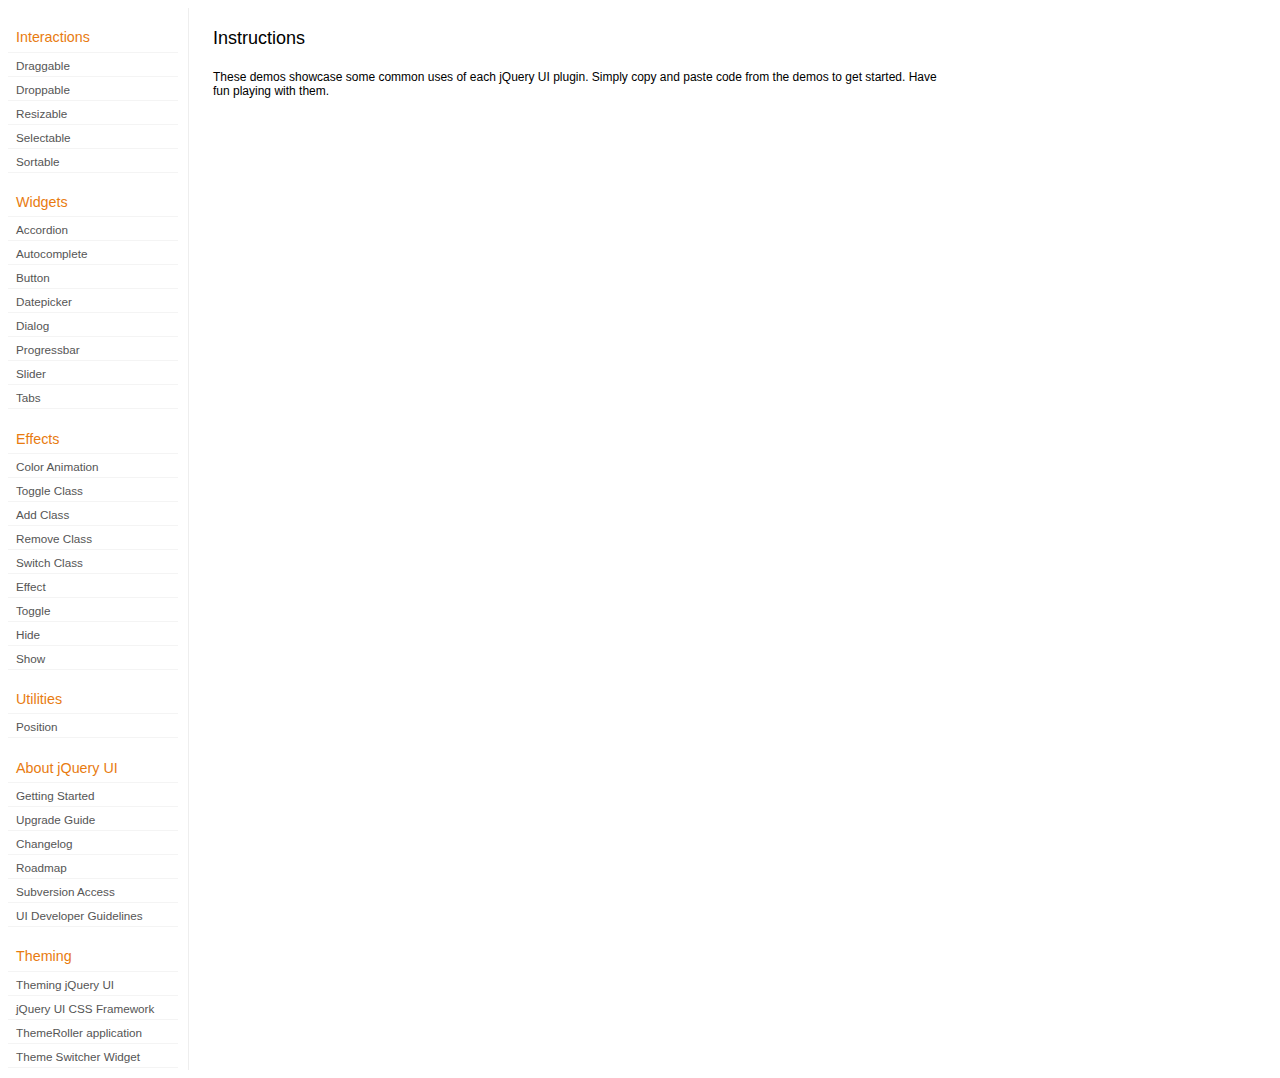
<file: development-bundle/demos/index.html>
<!DOCTYPE html>
<html lang="en">
<head>
	<meta charset="utf-8">
	<title>jQuery UI Demos</title>
	<link rel="stylesheet" href="../themes/base/jquery.ui.all.css">
	<link rel="stylesheet" href="demos.css">
	<script src="../jquery-1.4.4.js"></script>
	<script src="../external/jquery.bgiframe-2.1.2.js"></script>
	<script src="../ui/jquery.ui.core.js"></script>
	<script src="../ui/jquery.ui.widget.js"></script>
	<script src="../ui/jquery.ui.mouse.js"></script>
	<script src="../ui/jquery.ui.accordion.js"></script>
	<script src="../ui/jquery.ui.autocomplete.js"></script>
	<script src="../ui/jquery.ui.button.js"></script>
	<script src="../ui/jquery.ui.datepicker.js"></script>
	<script src="../ui/jquery.ui.dialog.js"></script>
	<script src="../ui/jquery.ui.draggable.js"></script>
	<script src="../ui/jquery.ui.droppable.js"></script>
	<script src="../ui/jquery.ui.position.js"></script>
	<script src="../ui/jquery.ui.progressbar.js"></script>
	<script src="../ui/jquery.ui.resizable.js"></script>
	<script src="../ui/jquery.ui.selectable.js"></script>
	<script src="../ui/jquery.ui.slider.js"></script>
	<script src="../ui/jquery.ui.sortable.js"></script>
	<script src="../ui/jquery.ui.tabs.js"></script>
	<script src="../ui/jquery.effects.core.js"></script>
	<script src="../ui/jquery.effects.blind.js"></script>
	<script src="../ui/jquery.effects.bounce.js"></script>
	<script src="../ui/jquery.effects.clip.js"></script>
	<script src="../ui/jquery.effects.drop.js"></script>
	<script src="../ui/jquery.effects.explode.js"></script>
	<script src="../ui/jquery.effects.fold.js"></script>
	<script src="../ui/jquery.effects.highlight.js"></script>
	<script src="../ui/jquery.effects.pulsate.js"></script>
	<script src="../ui/jquery.effects.scale.js"></script>
	<script src="../ui/jquery.effects.shake.js"></script>
	<script src="../ui/jquery.effects.slide.js"></script>
	<script src="../ui/jquery.effects.transfer.js"></script>
	<script src="../ui/i18n/jquery.ui.datepicker-af.js"></script>
	<script src="../ui/i18n/jquery.ui.datepicker-ar.js"></script>
	<script src="../ui/i18n/jquery.ui.datepicker-ar-DZ.js"></script>
	<script src="../ui/i18n/jquery.ui.datepicker-az.js"></script>
	<script src="../ui/i18n/jquery.ui.datepicker-bs.js"></script>
	<script src="../ui/i18n/jquery.ui.datepicker-bg.js"></script>
	<script src="../ui/i18n/jquery.ui.datepicker-ca.js"></script>
	<script src="../ui/i18n/jquery.ui.datepicker-cs.js"></script>
	<script src="../ui/i18n/jquery.ui.datepicker-da.js"></script>
	<script src="../ui/i18n/jquery.ui.datepicker-de.js"></script>
	<script src="../ui/i18n/jquery.ui.datepicker-el.js"></script>
	<script src="../ui/i18n/jquery.ui.datepicker-en-AU.js"></script>
	<script src="../ui/i18n/jquery.ui.datepicker-en-GB.js"></script>
	<script src="../ui/i18n/jquery.ui.datepicker-en-NZ.js"></script>
	<script src="../ui/i18n/jquery.ui.datepicker-eo.js"></script>
	<script src="../ui/i18n/jquery.ui.datepicker-es.js"></script>
	<script src="../ui/i18n/jquery.ui.datepicker-et.js"></script>
	<script src="../ui/i18n/jquery.ui.datepicker-eu.js"></script>
	<script src="../ui/i18n/jquery.ui.datepicker-fa.js"></script>
	<script src="../ui/i18n/jquery.ui.datepicker-fi.js"></script>
	<script src="../ui/i18n/jquery.ui.datepicker-fo.js"></script>
	<script src="../ui/i18n/jquery.ui.datepicker-fr.js"></script>
	<script src="../ui/i18n/jquery.ui.datepicker-fr-CH.js"></script>
	<script src="../ui/i18n/jquery.ui.datepicker-gl.js"></script>
	<script src="../ui/i18n/jquery.ui.datepicker-he.js"></script>
	<script src="../ui/i18n/jquery.ui.datepicker-hr.js"></script>
	<script src="../ui/i18n/jquery.ui.datepicker-hu.js"></script>
	<script src="../ui/i18n/jquery.ui.datepicker-hy.js"></script>
	<script src="../ui/i18n/jquery.ui.datepicker-id.js"></script>
	<script src="../ui/i18n/jquery.ui.datepicker-is.js"></script>
	<script src="../ui/i18n/jquery.ui.datepicker-it.js"></script>
	<script src="../ui/i18n/jquery.ui.datepicker-ja.js"></script>
	<script src="../ui/i18n/jquery.ui.datepicker-ko.js"></script>
	<script src="../ui/i18n/jquery.ui.datepicker-kz.js"></script>
	<script src="../ui/i18n/jquery.ui.datepicker-lt.js"></script>
	<script src="../ui/i18n/jquery.ui.datepicker-lv.js"></script>
	<script src="../ui/i18n/jquery.ui.datepicker-ml.js"></script>
	<script src="../ui/i18n/jquery.ui.datepicker-ms.js"></script>
	<script src="../ui/i18n/jquery.ui.datepicker-nl.js"></script>
	<script src="../ui/i18n/jquery.ui.datepicker-no.js"></script>
	<script src="../ui/i18n/jquery.ui.datepicker-pl.js"></script>
	<script src="../ui/i18n/jquery.ui.datepicker-pt.js"></script>
	<script src="../ui/i18n/jquery.ui.datepicker-pt-BR.js"></script>
	<script src="../ui/i18n/jquery.ui.datepicker-rm.js"></script>
	<script src="../ui/i18n/jquery.ui.datepicker-ro.js"></script>
	<script src="../ui/i18n/jquery.ui.datepicker-ru.js"></script>
	<script src="../ui/i18n/jquery.ui.datepicker-sk.js"></script>
	<script src="../ui/i18n/jquery.ui.datepicker-sl.js"></script>
	<script src="../ui/i18n/jquery.ui.datepicker-sq.js"></script>
	<script src="../ui/i18n/jquery.ui.datepicker-sr.js"></script>
	<script src="../ui/i18n/jquery.ui.datepicker-sr-SR.js"></script>
	<script src="../ui/i18n/jquery.ui.datepicker-sv.js"></script>
	<script src="../ui/i18n/jquery.ui.datepicker-ta.js"></script>
	<script src="../ui/i18n/jquery.ui.datepicker-th.js"></script>
	<script src="../ui/i18n/jquery.ui.datepicker-tr.js"></script>
	<script src="../ui/i18n/jquery.ui.datepicker-uk.js"></script>
	<script src="../ui/i18n/jquery.ui.datepicker-vi.js"></script>
	<script src="../ui/i18n/jquery.ui.datepicker-zh-CN.js"></script>
	<script src="../ui/i18n/jquery.ui.datepicker-zh-HK.js"></script>
	<script src="../ui/i18n/jquery.ui.datepicker-zh-TW.js"></script>
	<script>
	$(function() {
		
		$('.left-nav a').click(function(ev) {
			window.location.hash = this.href.replace(/.+\/([^\/]+)\/index\.html/,'$1') + '|default';
			loadPage(this.href);
			$('.left-nav a.selected').removeClass('selected');
			$(this).addClass('selected');
			ev.preventDefault();
		});
		
		if (window.location.hash) {
			if (window.location.hash.indexOf('|') === -1) {
				window.location.hash += '|default';	
			}			
			var path = window.location.href.replace(/(index\.html)?#/,'');
			path = path.replace('\|','/') + '.html';
			loadPage(path);
		}		

		function loadPage(path) {			
			var section = path.replace(/\/[^\/]+\.html/,'');
			var header = section.replace(/.+\/([^\/]+)/,'$1').replace(/_/, ' ');
			
			$('td.normal div.normal')
				.empty()
				.append('<h4 class="demo-subheader">Functional demo:</h4>')
				.append('<h3 class="demo-header">'+ header +'</h3>')
				.append('<div id="demo-config"></div>')
				.find('#demo-config')
					.append('<div id="demo-frame"></div><div id="demo-config-menu"></div><div id="demo-link"><a class="demoWindowLink" href="#"><span class="ui-icon ui-icon-newwin"></span>Open demo in a new window</a></div>')
					.find('#demo-config-menu')
						.load(section + '/index.html .demos-nav', function() {
							$('#demo-config-menu a').each(function() {
								this.setAttribute('href', section + '/' + this.getAttribute('href').replace(/.+\/([^\/]+)/,'$1'));
								$(this).attr('target', 'demo-frame');
								$(this).click(function() {

									resetDemos();
									
									$(this).parents('ul').find('li').removeClass('demo-config-on');
									$(this).parent().addClass('demo-config-on');
									$('#demo-notes').fadeOut();

									//Set the hash to the actual page without ".html"
									window.location.hash = header + '|' + this.getAttribute('href').match((/\/([^\/\\]+)\.html/))[1];

									loadDemo(this.getAttribute('href'));

									return false;
								});
							});

							if (window.location.hash) {
								var demo = window.location.hash.split('|')[1];
								$('#demo-config-menu a').each(function(){
									if (this.href.indexOf(demo + '.html') !== -1) {
										$(this).parents('ul').find('li').removeClass('demo-config-on');
										$(this).parent().addClass('demo-config-on');									
										loadDemo(this.href);										
									}
								});
							}

							updateDemoNotes();
						})
					.end()
					.find('#demo-link a')
						.bind('click', function(ev){
							window.open(this.href);
							ev.preventDefault();
						})
					.end()
				.end()
			;
			
			resetDemos();
		}
				
		function loadDemo(path) {
			var directory = path.match(/([^\/]+)\/[^\/\.]+\.html$/)[1];
			$.get(path, function(data) {
				var source = data;
				data = data.replace(/<script.*>.*<\/script>/ig,""); // Remove script tags
				data = data.replace(/<\/?link.*>/ig,""); //Remove link tags
				data = data.replace(/<\/?html.*>/ig,""); //Remove html tag
				data = data.replace(/<\/?body.*>/ig,""); //Remove body tag
				data = data.replace(/<\/?head.*>/ig,""); //Remove head tag
				data = data.replace(/<\/?!doctype.*>/ig,""); //Remove doctype
				data = data.replace(/<title.*>.*<\/title>/ig,""); // Remove title tags
				data = data.replace(/((href|src)=["'])(?!(http|#))/ig, "$1" + directory + "/");

				$('#demo-style').remove();
				$('#demo-frame').empty().html(data);
				$('#demo-frame style').clone().appendTo('head').attr('id','demo-style');
				$('#demo-link a').attr('href', path);
				updateDemoNotes();
				updateDemoSource(source);
				
				if (/default.html$/.test(path)) {
					$.get("documentation/docs-" + path.match(/demos\/(.+)\//)[1] + ".html", function(html) {
						$("#demo-source").after(html);
						$("#widget-docs").tabs();
						$(".param-header").click(function() {
							$(this).parent().toggleClass("param-open").end().next().toggle();
						});
						$(".docs-list-header").each(function() {
							var header = $(this);
							var details = header.next().find(".param-details").hide();
							$("a:first", header).click(function() {
								details.show().parent().addClass("param-open");
								return false;
							});
							$("a:last", header).click(function() {
								details.hide().parent().removeClass("param-open");
								return false;
							});
						});
					});
				}
			});
		}

		function updateDemoNotes() {
			var notes = $('#demo-frame .demo-description');
			if ($('#demo-notes').length == 0) {
				$('<div id="demo-notes"></div>').insertAfter('#demo-config');
			}
			$('#demo-notes').hide().empty().html(notes.html());
			$('#demo-notes').show();
			notes.hide();
		}
		
		function updateDemoSource(source) {
			if ($('#demo-source').length == 0) {
				$('<div id="demo-source"><a href="#" class="source-closed">View Source</a><div><pre><code></code></pre></div></div>').insertAfter('#demo-notes');
				$('#demo-source').find(">a").click(function() {
					$(this).toggleClass("source-closed").toggleClass("source-open").next().toggle();
					return false;
				}).end().find(">div").hide();
			}
			var cleanedSource = source
				.replace('themes/base/jquery.ui.all.css', 'theme/jquery.ui.all.css')
				.replace(/\s*\x3Clink.*demos\x2Ecss.*\x3E\s*/, '\r\n\t')
				.replace(/\x2E\x2E\x2F\x2E\x2E\x2F/g, '');

			$('#demo-source code').empty().text(cleanedSource);
		}
		
		function resetDemos() {
			$.datepicker.setDefaults($.extend({showMonthAfterYear: false}, $.datepicker.regional['']));
			$(".ui-dialog-content").remove();			
		}
				
	});
	</script>
</head>
<body>

<table class="layout-grid" cellspacing="0" cellpadding="0">
	<tr>
		<td class="left-nav">
			<dl class="demos-nav">
				<dt>Interactions</dt>
					<dd><a href="draggable/index.html">Draggable</a></dd>
					<dd><a href="droppable/index.html">Droppable</a></dd>
					<dd><a href="resizable/index.html">Resizable</a></dd>
					<dd><a href="selectable/index.html">Selectable</a></dd>
					<dd><a href="sortable/index.html">Sortable</a></dd>
				<dt>Widgets</dt>
					<dd><a href="accordion/index.html">Accordion</a></dd>
					<dd><a href="autocomplete/index.html">Autocomplete</a></dd>
					<dd><a href="button/index.html">Button</a></dd>
					<dd><a href="datepicker/index.html">Datepicker</a></dd>
					<dd><a href="dialog/index.html">Dialog</a></dd>
					<dd><a href="progressbar/index.html">Progressbar</a></dd>
					<dd><a href="slider/index.html">Slider</a></dd>
					<dd><a href="tabs/index.html">Tabs</a></dd>
				<dt>Effects</dt>
					<dd><a href="animate/index.html">Color Animation</a></dd>
					<dd><a href="toggleClass/index.html">Toggle Class</a></dd>
					<dd><a href="addClass/index.html">Add Class</a></dd>
					<dd><a href="removeClass/index.html">Remove Class</a></dd>
					<dd><a href="switchClass/index.html">Switch Class</a></dd>
					<dd><a href="effect/index.html">Effect</a></dd>
					<dd><a href="toggle/index.html">Toggle</a></dd>
					<dd><a href="hide/index.html">Hide</a></dd>
					<dd><a href="show/index.html">Show</a></dd>
				<dt>Utilities</dt>
                    <dd><a href="position/index.html">Position</a></dd>
				<dt>About jQuery UI</dt>
					<dd><a href="http://jqueryui.com/docs/Getting_Started">Getting Started</a></dd>
					<dd><a href="http://jqueryui.com/docs/Upgrade_Guide">Upgrade Guide</a></dd>					
					<dd><a href="http://jqueryui.com/docs/Changelog">Changelog</a></dd>
					<dd><a href="http://jqueryui.com/docs/Roadmap">Roadmap</a></dd>
					<dd><a href="http://jqueryui.com/docs/Subversion">Subversion Access</a></dd>
					<dd><a href="http://jqueryui.com/docs/Developer_Guide">UI Developer Guidelines</a></dd>
				<dt>Theming</dt>
					<dd><a href="http://jqueryui.com/docs/Theming">Theming jQuery UI</a></dd>
					<dd><a href="http://jqueryui.com/docs/Theming/API">jQuery UI CSS Framework</a></dd>
					<dd><a href="http://jqueryui.com/docs/Theming/Themeroller">ThemeRoller application</a></dd>
					<dd><a href="http://jqueryui.com/docs/Theming/ThemeSwitcher">Theme Switcher Widget</a></dd>

			</dl>
		</td>
		<td class="normal">

			<div class="normal">

					<h3>Instructions</h3>
					<p>
						These demos showcase some common uses of each jQuery UI plugin. Simply copy and paste code from the demos to get started. Have fun playing with them.
					</p>
				
			</div>

		</td>
	</tr>
</table>
</body>
</html>
</file>
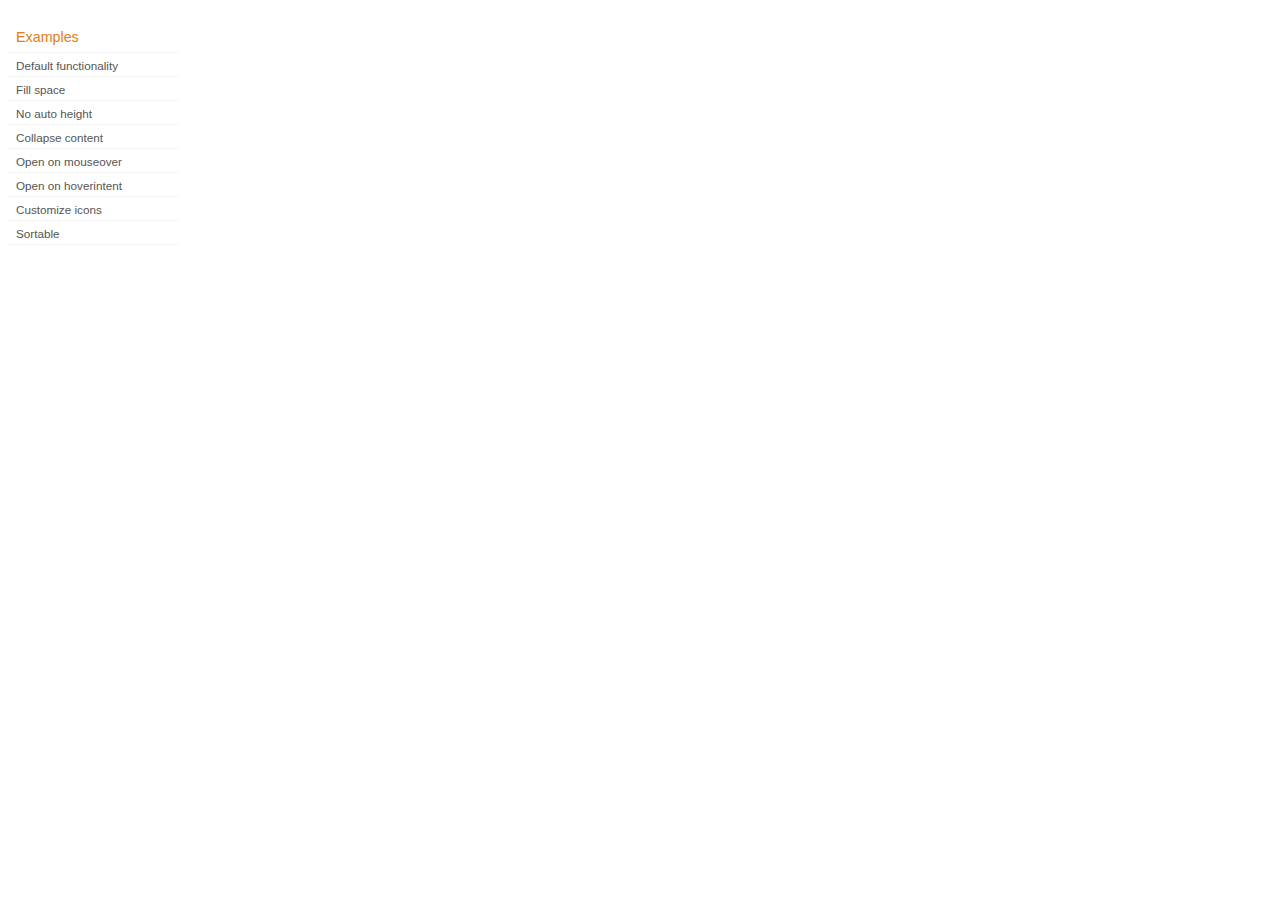
<file: development-bundle/demos/accordion/index.html>
<!DOCTYPE html>
<html lang="en">
<head>
	<meta charset="utf-8">
	<title>jQuery UI Accordion Demos</title>
	<link rel="stylesheet" href="../demos.css">
</head>
<body>

<div class="demos-nav">
	<h4>Examples</h4>
	<ul>
		<li class="demo-config-on"><a href="default.html">Default functionality</a></li>
		<li><a href="fillspace.html">Fill space</a></li>
		<li><a href="no-auto-height.html">No auto height</a></li>
		<li><a href="collapsible.html">Collapse content</a></li>
		<li><a href="mouseover.html">Open on mouseover</a></li>
		<li><a href="hoverintent.html">Open on hoverintent</a></li>
		<li><a href="custom-icons.html">Customize icons</a></li>
		<li><a href="sortable.html">Sortable</a></li>
	</ul>
</div>

</body>
</html>
</file>
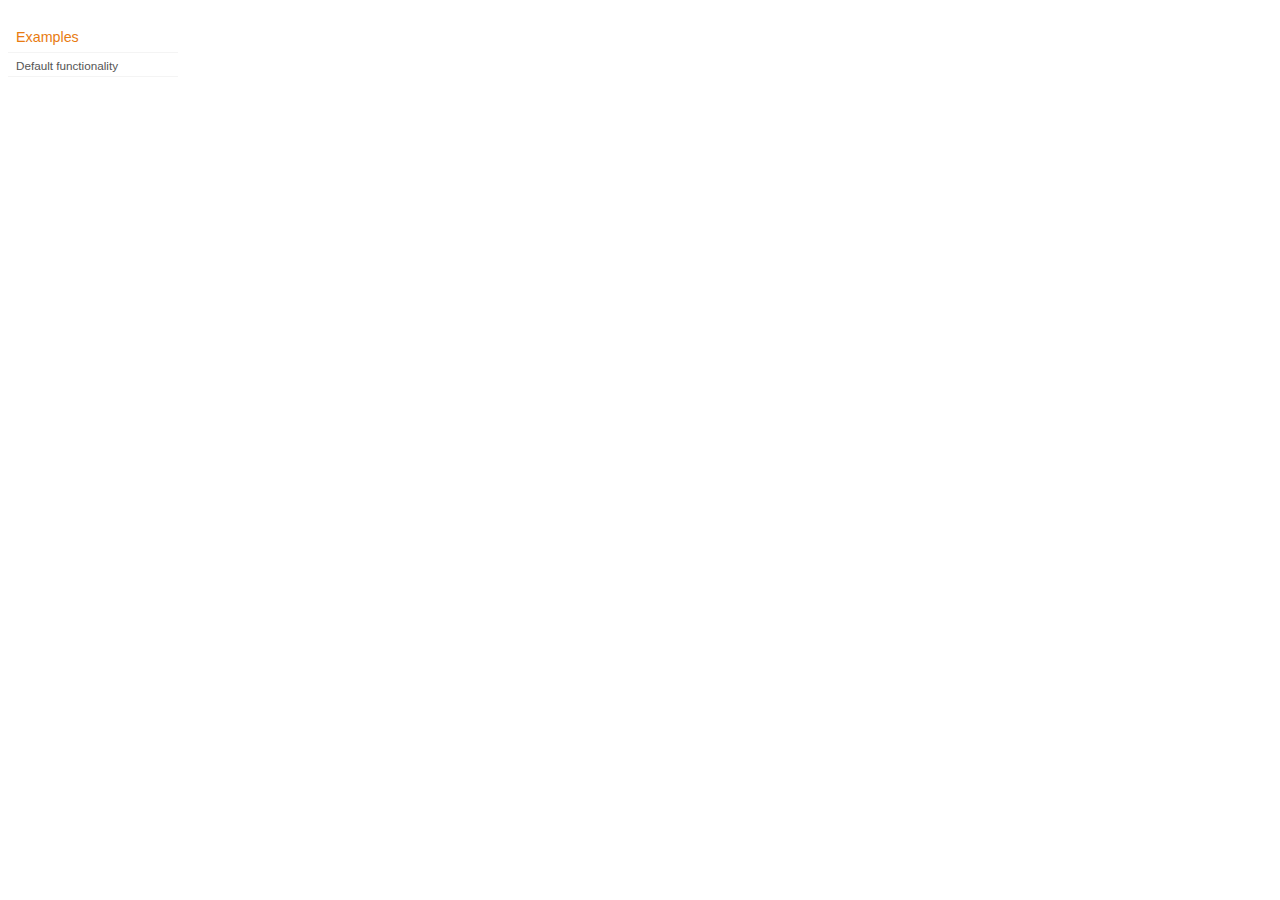
<file: development-bundle/demos/addClass/index.html>
<!DOCTYPE html>
<html lang="en">
<head>
	<meta charset="utf-8">
	<title>jQuery UI Effects Demos</title>
	<link rel="stylesheet" href="../demos.css">
</head>
<body>

<div class="demos-nav">
	<h4>Examples</h4>
	<ul>
		<li class="demo-config-on"><a href="default.html">Default functionality</a></li>
	</ul>
</div>

</body>
</html>
</file>
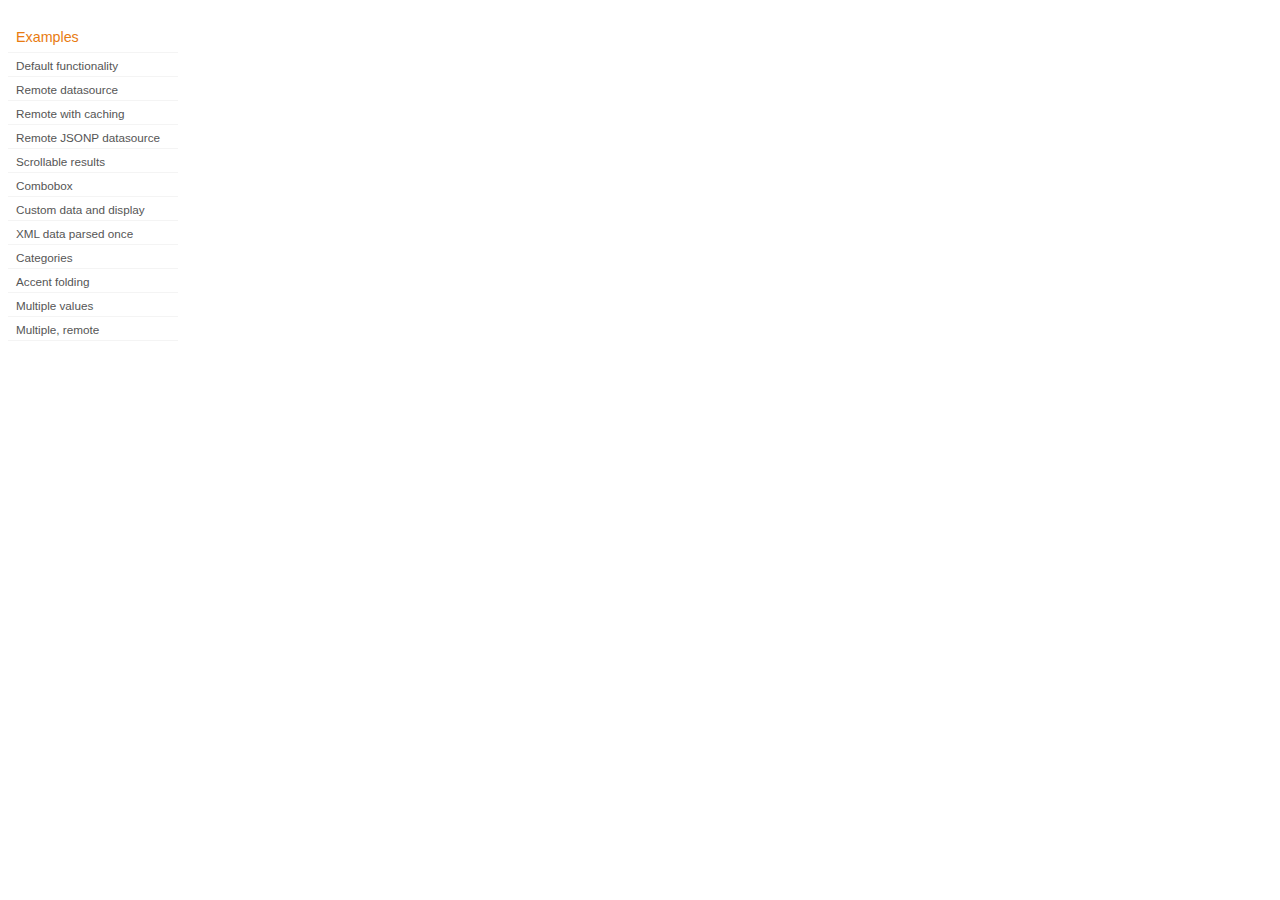
<file: development-bundle/demos/autocomplete/index.html>
<!DOCTYPE html>
<html lang="en">
<head>
	<meta charset="utf-8">
	<title>jQuery UI Autocomplete Demos</title>
	<link rel="stylesheet" href="../demos.css">
</head>
<body>
	<div class="demos-nav">
		<h4>Examples</h4>
		<ul>
			<li class="demo-config-on"><a href="default.html">Default functionality</a></li>
			<li><a href="remote.html">Remote datasource</a></li>
			<li><a href="remote-with-cache.html">Remote with caching</a></li>
			<li><a href="remote-jsonp.html">Remote JSONP datasource</a></li>
			<li><a href="maxheight.html">Scrollable results</a></li>
			<li><a href="combobox.html">Combobox</a></li>
			<li><a href="custom-data.html">Custom data and display</a></li>
			<li><a href="xml.html">XML data parsed once</a></li>
			<li><a href="categories.html">Categories</a></li>
			<li><a href="folding.html">Accent folding</a></li>
			<li><a href="multiple.html">Multiple values</a></li>
			<li><a href="multiple-remote.html">Multiple, remote</a></li>
		</ul>
	</div>
</body>
</html>
</file>
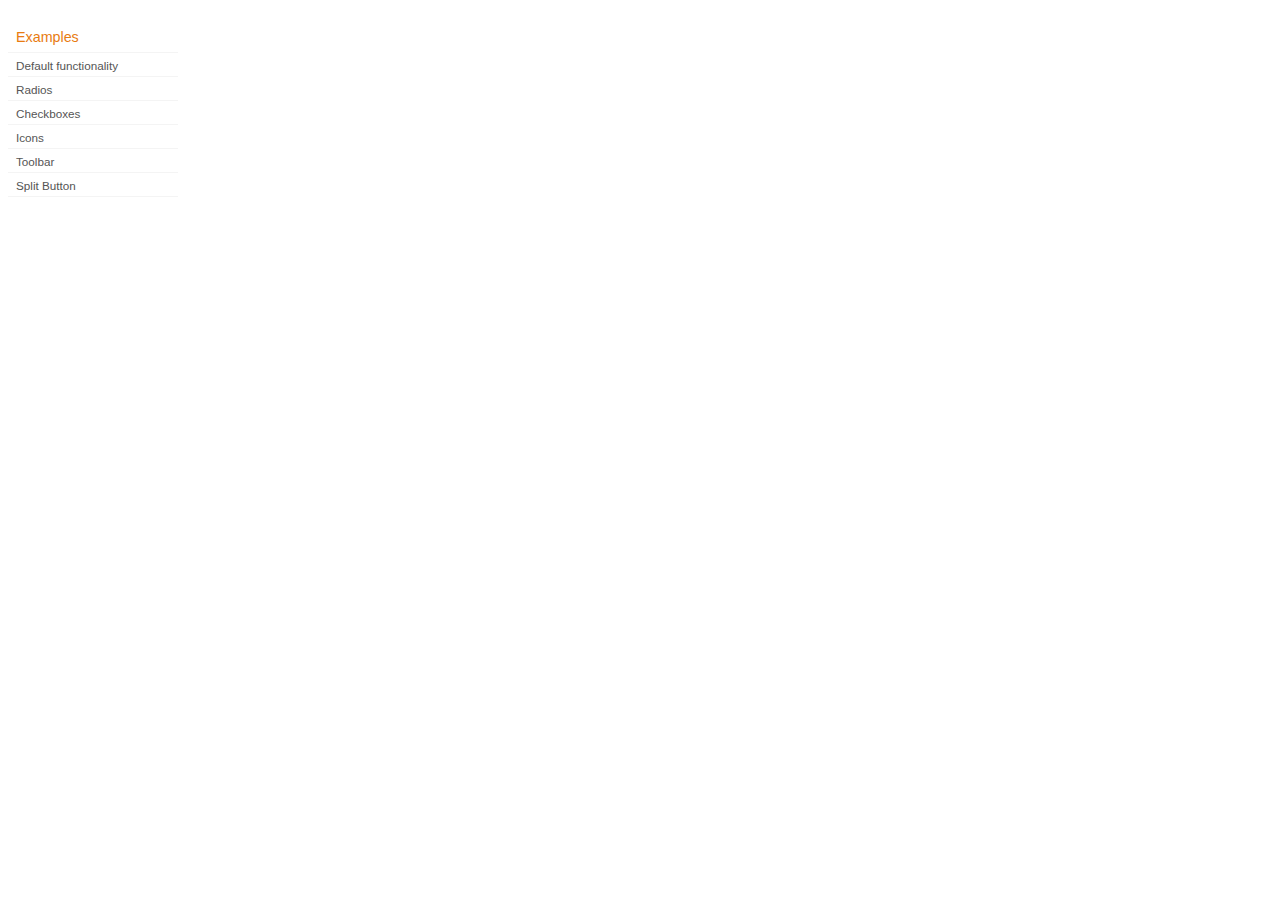
<file: development-bundle/demos/button/index.html>
<!DOCTYPE html>
<html lang="en">
<head>
	<meta charset="utf-8">
	<title>jQuery UI Button Demos</title>
	<link rel="stylesheet" href="../demos.css">
</head>
<body>

<div class="demos-nav">
	<h4>Examples</h4>
	<ul>
		<li class="demo-config-on"><a href="default.html">Default functionality</a></li>
		<li><a href="radio.html">Radios</a></li>
		<li><a href="checkbox.html">Checkboxes</a></li>
		<li><a href="icons.html">Icons</a></li>
		<li><a href="toolbar.html">Toolbar</a></li>
		<li><a href="splitbutton.html">Split Button</a></li>
	</ul>
</div>

</body>
</html>
</file>
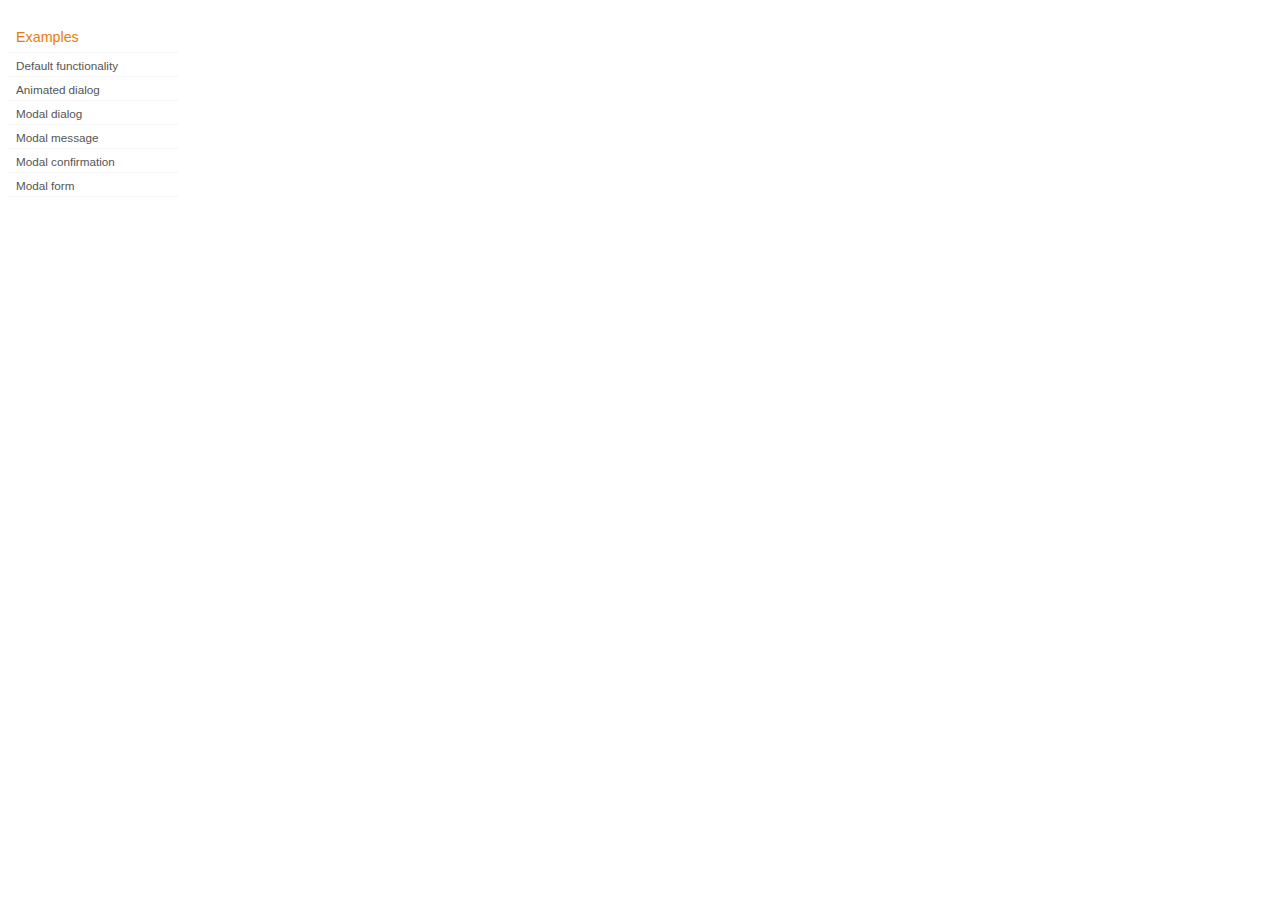
<file: development-bundle/demos/dialog/index.html>
<!DOCTYPE html>
<html lang="en">
<head>
	<meta charset="utf-8">
	<title>jQuery UI Dialog Demos</title>
	<link rel="stylesheet" href="../demos.css">
</head>
<body>

<div class="demos-nav">
	<h4>Examples</h4>
	<ul>
		<li class="demo-config-on"><a href="default.html">Default functionality</a></li>
		<li><a href="animated.html">Animated dialog</a></li>
		<li><a href="modal.html">Modal dialog</a></li>
		<li><a href="modal-message.html">Modal message</a></li>
		<li><a href="modal-confirmation.html">Modal confirmation</a></li>
		<li><a href="modal-form.html">Modal form</a></li>
	</ul>
</div>

</body>
</html>
</file>
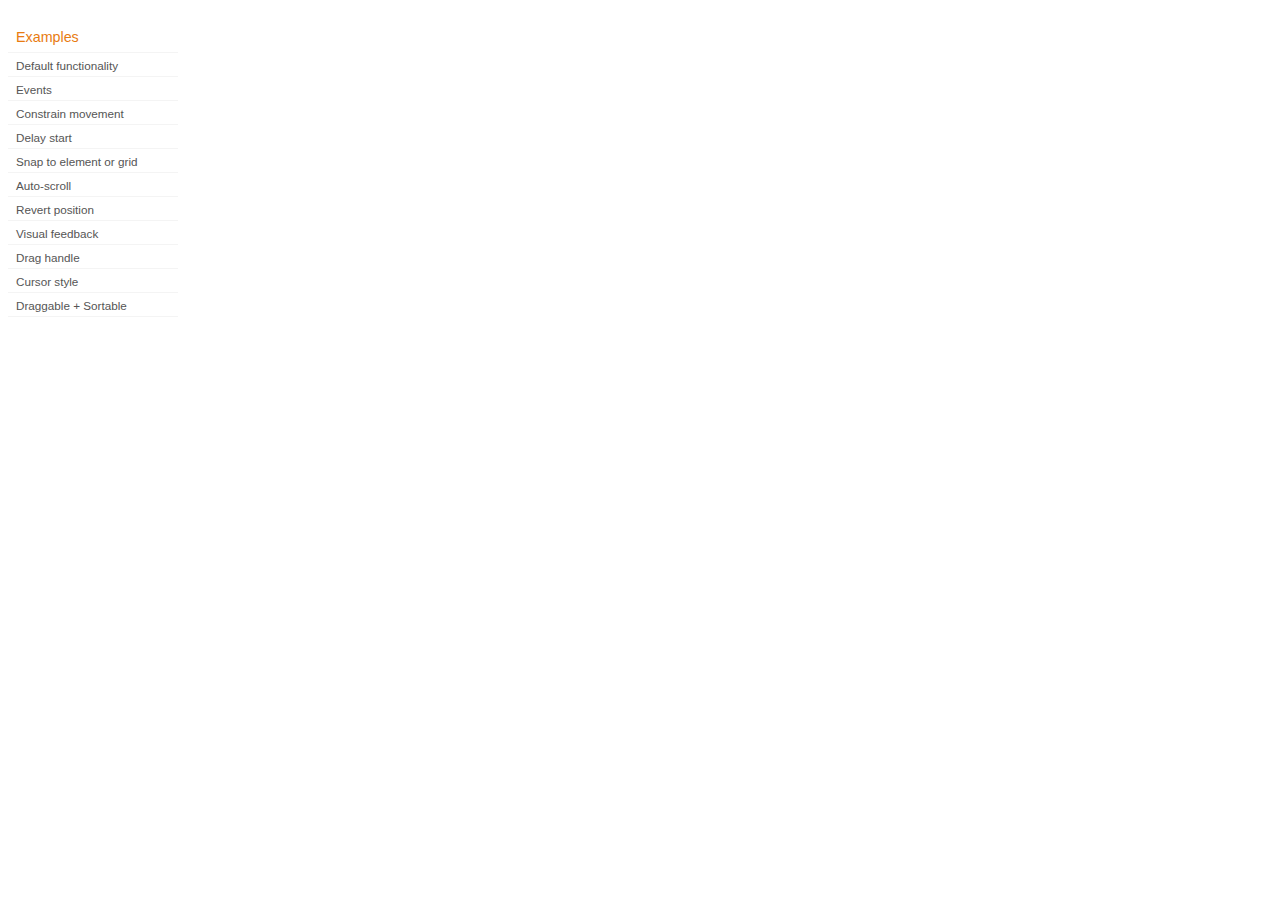
<file: development-bundle/demos/draggable/index.html>
<!DOCTYPE html>
<html lang="en">
<head>
	<meta charset="utf-8">
	<title>jQuery UI Draggable Demos</title>
	<link rel="stylesheet" href="../demos.css">
</head>
<body>

<div class="demos-nav">
	<h4>Examples</h4>
	<ul>
		<li class="demo-config-on"><a href="default.html">Default functionality</a></li>
		<li><a href="events.html">Events</a></li>
		<li><a href="constrain-movement.html">Constrain movement</a></li>
		<li><a href="delay-start.html">Delay start</a></li>
		<li><a href="snap-to.html">Snap to element or&#160;grid</a></li>
		<li><a href="scroll.html">Auto-scroll</a></li>
		<li><a href="revert.html">Revert position</a></li>
		<li><a href="visual-feedback.html">Visual feedback</a></li>
		<li><a href="handle.html">Drag handle</a></li>
		<li><a href="cursor-style.html">Cursor style</a></li>
		<li><a href="sortable.html">Draggable + Sortable</a></li>
	</ul>
</div>

</body>
</html>
</file>
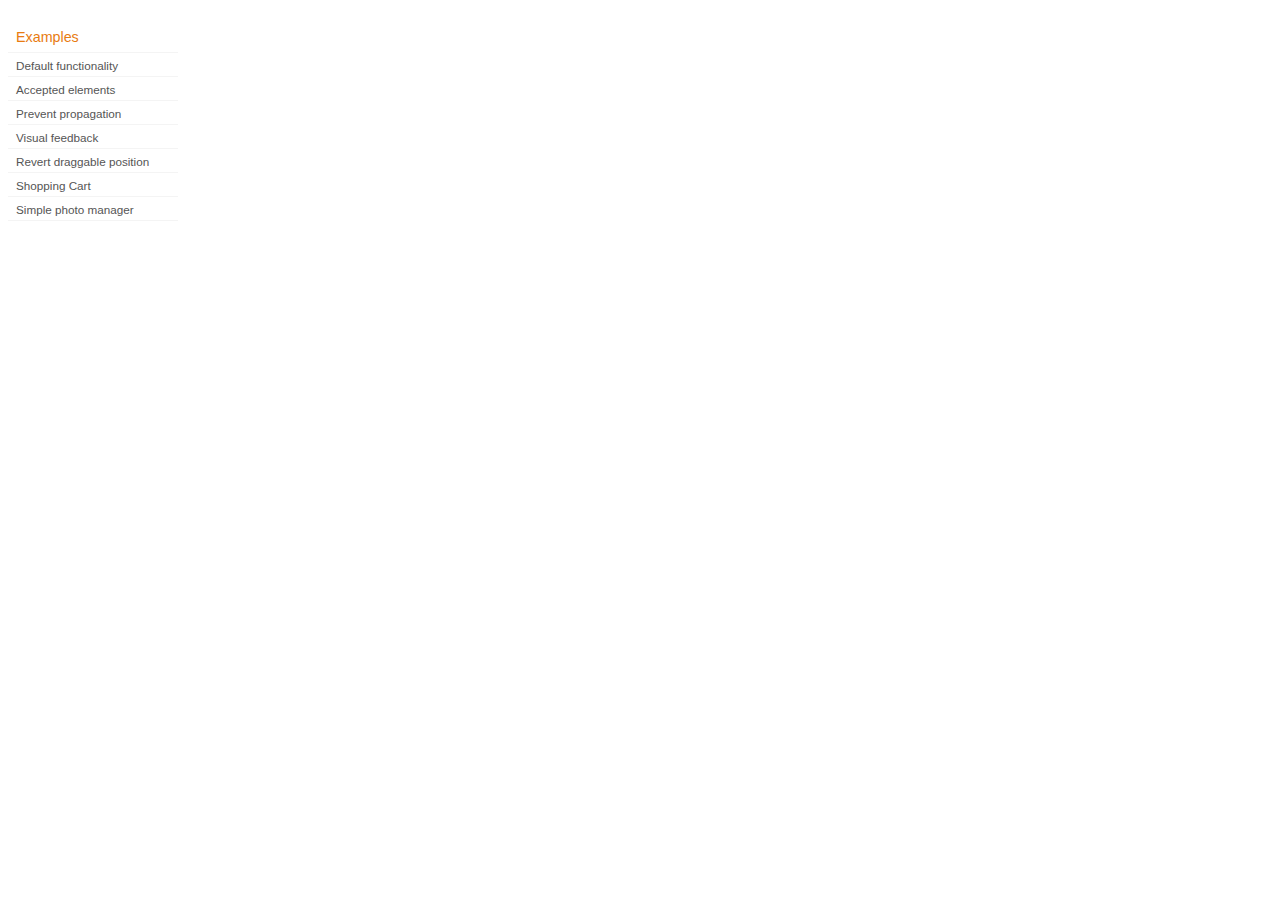
<file: development-bundle/demos/droppable/index.html>
<!DOCTYPE html>
<html lang="en">
<head>
	<meta charset="utf-8">
	<title>jQuery UI Droppable Demos</title>
	<link rel="stylesheet" href="../demos.css">
</head>
<body>

<div class="demos-nav">
	<h4>Examples</h4>
	<ul>
		<li class="demo-config-on"><a href="default.html">Default functionality</a></li>
		<li><a href="accepted-elements.html">Accepted elements</a></li>
		<li><a href="propagation.html">Prevent propagation</a></li>
		<li><a href="visual-feedback.html">Visual feedback</a></li>
		<li><a href="revert.html">Revert draggable position</a></li>
		<li><a href="shopping-cart.html">Shopping Cart</a></li>
		<li><a href="photo-manager.html">Simple photo manager</a></li>
	</ul>
</div>

</body>
</html>
</file>
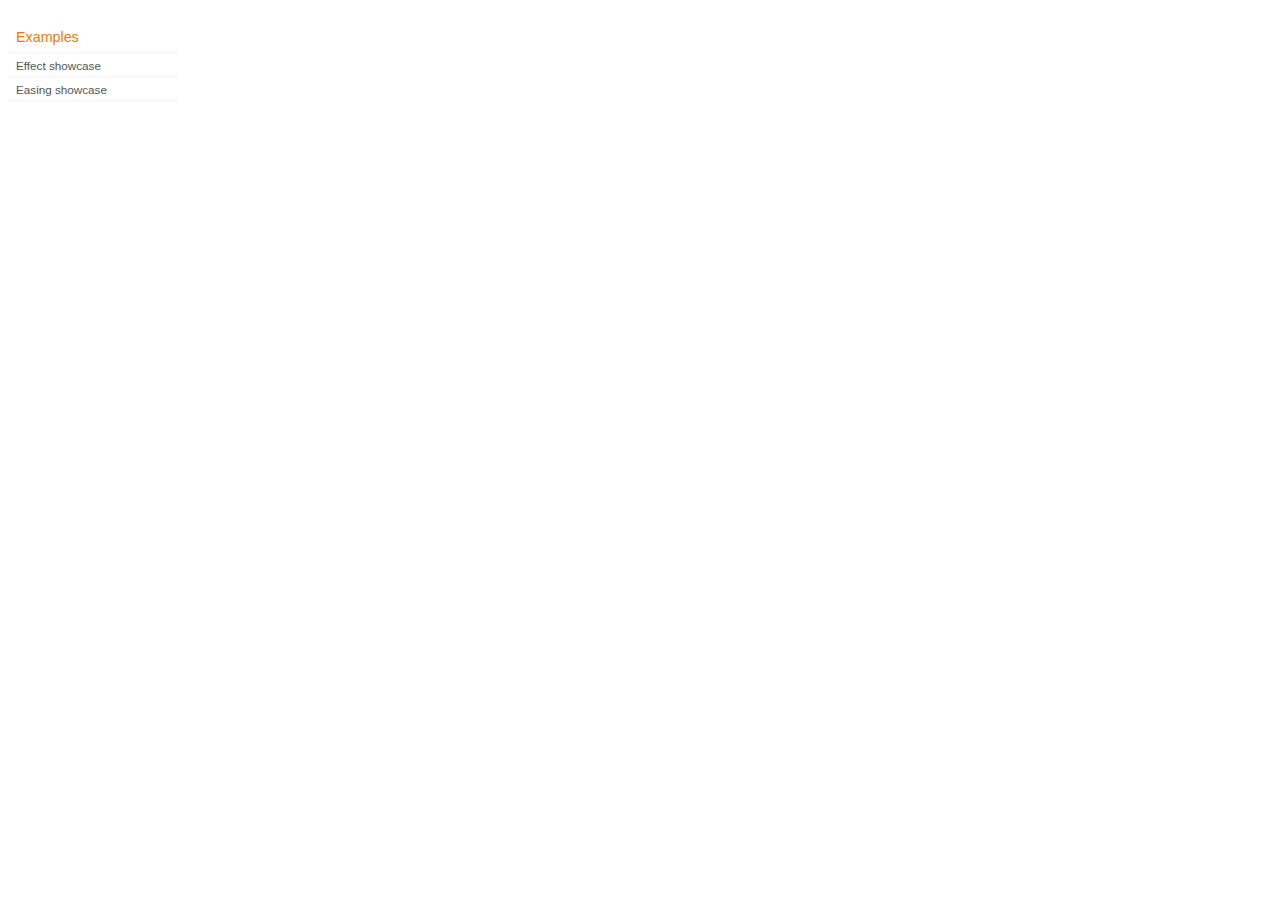
<file: development-bundle/demos/effect/index.html>
<!DOCTYPE html>
<html lang="en">
<head>
	<meta charset="utf-8">
	<title>jQuery UI Effects Demos</title>
	<link rel="stylesheet" href="../demos.css">
</head>
<body>

<div class="demos-nav">
	<h4>Examples</h4>
	<ul>
		<li class="demo-config-on"><a href="default.html">Effect showcase</a></li>
		<li><a href="easing.html">Easing showcase</a></li>
	</ul>
</div>

</body>
</html>
</file>
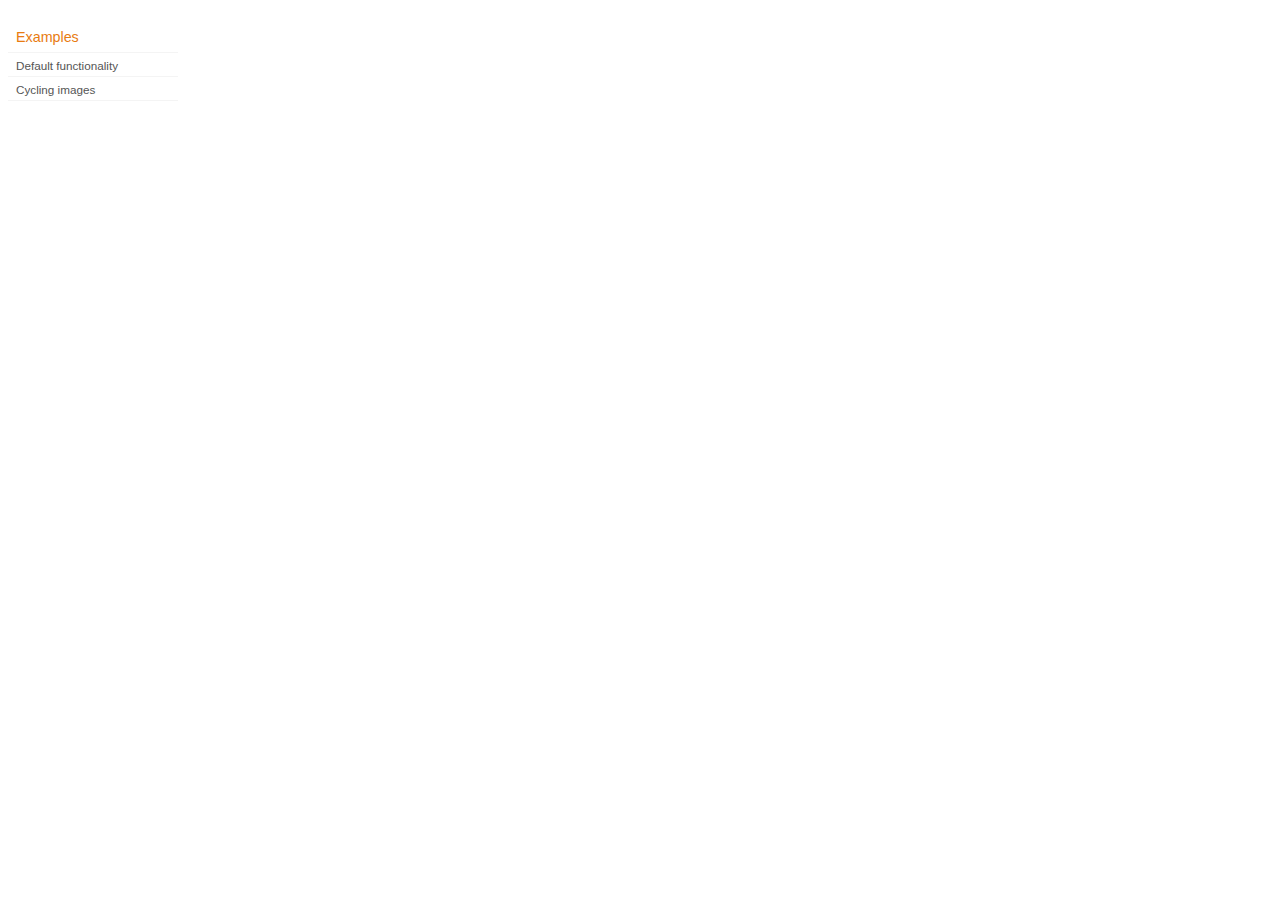
<file: development-bundle/demos/position/index.html>
<!DOCTYPE html>
<html lang="en">
<head>
	<meta charset="utf-8">
	<title>jQuery UI Position Demo</title>
	<link rel="stylesheet" href="../demos.css">
</head>
<body>

<div class="demos-nav">
	<h4>Examples</h4>
	<ul>
		<li class="demo-config-on"><a href="default.html">Default functionality</a></li>
		<li><a href="cycler.html">Cycling images</a></li>
	</ul>
</div>

</body>
</html>
</file>
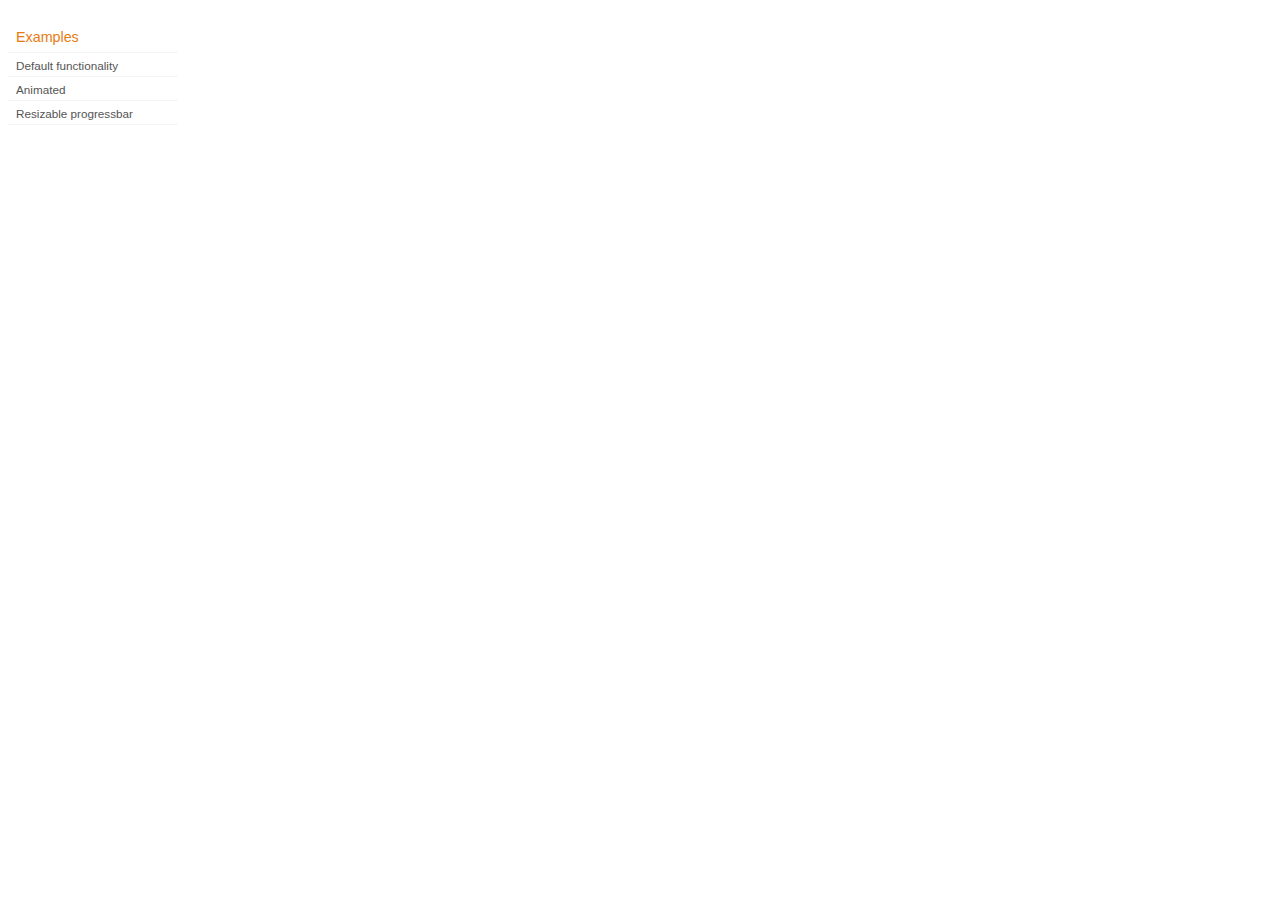
<file: development-bundle/demos/progressbar/index.html>
<!DOCTYPE html>
<html lang="en">
<head>
	<meta charset="utf-8">
	<title>jQuery UI Progressbar Demos</title>
	<link rel="stylesheet" href="../demos.css">
</head>
<body>

<div class="demos-nav">
	<h4>Examples</h4>
	<ul>
		<li class="demo-config-on"><a href="default.html">Default functionality</a></li>
		<li><a href="animated.html">Animated</a></li>
		<li><a href="resize.html">Resizable progressbar</a></li>
	</ul>
</div>

</body>
</html>
</file>
<file: development-bundle/demos/demos.css>
body {
	font-size: 62.5%;
}

table {
	font-size: 1em;
}

/* Site
   -------------------------------- */

body {
	font-family: "Trebuchet MS", "Helvetica", "Arial",  "Verdana", "sans-serif";
}

/* Layout
   -------------------------------- */

.layout-grid {
	width: 960px;
}

.layout-grid td {
	vertical-align: top;
}

.layout-grid td.left-nav {
	width: 140px;
}

.layout-grid td.normal {
	border-left: 1px solid #eee;
	padding: 20px 24px;
	font-family: "Trebuchet MS", "Helvetica", "Arial",  "Verdana", "sans-serif";
}

.layout-grid td.demos {
	background: url('/images/demos_bg.jpg') no-repeat;
	height: 337px;
	overflow: hidden;
}

/* Normal
   -------------------------------- */

.normal h3,
.normal h4 {
	margin: 0;
	font-weight: normal;
}

.normal h3 {
	padding: 0 0 9px;
	font-size: 1.8em;
}

.normal h4 {
	padding-bottom: 21px;
	border-bottom: 1px dashed #999;
	font-size: 1.2em;
	font-weight: bold;
}

.normal p {
	font-size: 1.2em;
}

/* Demos */

.demos-nav, .demos-nav dt, .demos-nav dd, .demos-nav ul, .demos-nav li {
	margin: 0;
	padding: 0
}

.demos-nav {
	float: left;
	width: 170px;
	font-size: 1.3em;
}

.demos-nav dt,
.demos-nav h4 {
	margin: 0;
	padding: 0;
	font: normal 1.1em "Trebuchet MS", "Helvetica", "Arial",  "Verdana", "sans-serif";
	color: #e87b10;
}

.demos-nav dt,
.demos-nav h4 {
	margin-top: 1.5em;
	margin-bottom: 0;
	padding-left: 8px;
	padding-bottom:5px;
	line-height: 1.2em;
	border-bottom: 1px solid #F4F4F4;
}

.demos-nav dd a,
.demos-nav li a {
	border-bottom: 1px solid #F4F4F4;
	display:block;
	padding: 4px 3px 4px 8px;
	font-size: 90%;
	text-decoration: none;
	color: #555 ;
	margin:2px 0;
	height:13px;
}

.demos-nav dd a:hover,
.demos-nav dd a:focus,
.demos-nav dd a:hover,
.demos-nav dd a:focus {
	background: #f3f3f3;
	color:#000;
	-moz-border-radius: 5px; -webkit-border-radius: 5px;
}
 .demos-nav dd a.selected {
	background: #555;
	color:#ffffff;
	-moz-border-radius: 5px; -webkit-border-radius: 5px;
}


/* new styles for demo pages, added by Filament 12.29.08
eventually we should convert the font sizes to ems -- using px for now to minimize style conflicts
*/

.normal h3.demo-header { font-size:32px; padding:0 0 5px; border-bottom:1px solid #eee; text-transform: capitalize; }
.normal h4.demo-subheader { font-size:10px; text-transform: uppercase; color:#999; padding:8px 0 3px; border:0; margin:0; }
.normal a:link,
.normal a:visited { color:#1b75bb; text-decoration:none; }
.normal a:hover,
.normal a:active { color:#0b559b; }

#demo-config { padding:20px 0 0; }

#demo-frame { float:left; width:540px; height:380px; border:1px solid #ddd; overflow: auto; position: relative; }
#demo-frame h3, #demo-frame h4 { padding: 0; font-weight: bold; font-size: 1em; }

#demo-config-menu { float:right; width:180px;  }
#demo-config-menu h4 { font-size:13px; color:#666; font-weight:normal; border:0; padding-left:18px; }

#demo-config-menu ul { list-style: none; padding: 0; margin: 0; }

#demo-config-menu li { font-size:12px; padding:0 0 0 10px; margin:3px 0; zoom: 1; }

#demo-config-menu li a:link,
#demo-config-menu li a:visited { display:block; padding:1px 8px 4px; border-bottom:1px dotted #b3b3b3; }
* html #demo-config-menu li a:link,
* html #demo-config-menu li a:visited { padding:1px 8px 2px; }
#demo-config-menu li a:hover,
#demo-config-menu li a:active { background-color:#f6f6f6; }

#demo-config-menu li.demo-config-on { background: url(images/demo-config-on-tile.gif) repeat-x left center; }

#demo-config-menu li.demo-config-on a:link,
#demo-config-menu li.demo-config-on a:visited,
#demo-config-menu li.demo-config-on a:hover,
#demo-config-menu li.demo-config-on a:active { background: url(images/demo-config-on.gif) no-repeat left; padding-left:18px; color:#fff; border:0; margin-left:-10px; margin-top: 0px; margin-bottom: 0px; }

#demo-source, #demo-notes {
	clear: both;
	padding: 20px 0 0;
	font-size: 1.3em;
}

#demo-notes { width:520px; color:#333; font-size: 1em; }
#demo-notes p code, .demo-description p code { padding: 0; font-weight: bold; }
#demo-source pre, #demo-source code { padding: 0; }
code, pre { padding:8px 0 8px 20px ; font-size: 1.2em; line-height:130%;  }

#demo-source a:link,
#demo-source a:visited,
#demo-source a:hover,
#demo-source a:active { font-size:12px; padding-left:13px; background-position: left center; background-repeat: no-repeat; }

#demo-source a.source-open:link,
#demo-source a.source-open:visited,
#demo-source a.source-open:hover,
#demo-source a.source-open:active { background-image: url(images/demo-spindown-open.gif); }

#demo-source a.source-closed:link,
#demo-source a.source-closed:visited,
#demo-source a.source-closed:hover,
#demo-source a.source-closed:active { background-image: url(images/demo-spindown-closed.gif); }

div.demo {
	padding:12px;
	font-family: "Trebuchet MS", "Arial", "Helvetica", "Verdana", "sans-serif";
}

div.demo h3.docs { clear:left; font-size:12px; font-weight:normal; padding:0 0 1em; margin:0; }

div.demo-description {
	clear:both;
	padding:12px;
	font-family: "Trebuchet MS", "Arial", "Helvetica", "Verdana", "sans-serif";
	font-size: 1.3em;
	line-height: 1.4em;
}

.ui-draggable, .ui-droppable {
	background-position: top left;
}

.left-nav .demos-nav {
	padding-right: 10px;
}

#demo-link { font-size:11px;  padding-top: 6px; clear: both; overflow: hidden; }
#demo-link a span.ui-icon { float:left; margin-right:3px; }

/* Component containers
----------------------------------*/
#widget-docs .ui-widget { font-family: Trebuchet MS,Verdana,Arial,sans-serif; font-size: 1em; }
#widget-docs .ui-widget input, #widget-docs .ui-widget select, #widget-docs .ui-widget textarea, #widget-docs .ui-widget button { font-family: Trebuchet MS,Verdana,Arial,sans-serif; font-size: 1em; }
#widget-docs .ui-widget-header { border: 1px solid #ffffff; background: #464646 url(images/464646_40x100_textures_01_flat_100.png) 50% 50% repeat-x; color: #ffffff; font-weight: bold; }
#widget-docs .ui-widget-header a { color: #ffffff; }
#widget-docs .ui-widget-content { border: 1px solid #ffffff; background: #ffffff url(images/ffffff_40x100_textures_01_flat_75.png) 50% 50% repeat-x; color: #222222; }
#widget-docs .ui-widget-content a { color: #222222; }

/* Interaction states
----------------------------------*/
#widget-docs .ui-state-default, #widget-docs .ui-widget-content #widget-docs .ui-state-default { border: 1px solid #666666; background: #555555 url(images/555555_40x100_textures_03_highlight_soft_75.png) 50% 50% repeat-x; font-weight: normal; color: #ffffff; outline: none; }
#widget-docs .ui-state-default a { color: #ffffff; text-decoration: none; outline: none; }
#widget-docs .ui-state-hover, #widget-docs .ui-widget-content #widget-docs .ui-state-hover, #widget-docs .ui-state-focus, #widget-docs .ui-widget-content #widget-docs .ui-state-focus { border: 1px solid #666666; background: #444444 url(images/444444_40x100_textures_03_highlight_soft_60.png) 50% 50% repeat-x; font-weight: normal; color: #ffffff; outline: none; }
#widget-docs .ui-state-hover a { color: #ffffff; text-decoration: none; outline: none; }
#widget-docs .ui-state-active, #widget-docs .ui-widget-content #widget-docs .ui-state-active { border: 1px solid #666666; background: #ffffff url(images/ffffff_40x100_textures_01_flat_65.png) 50% 50% repeat-x; font-weight: normal; color: #F6921E; outline: none; }
#widget-docs .ui-state-active a { color: #F6921E; outline: none; text-decoration: none; }

/* Interaction Cues
----------------------------------*/
#widget-docs .ui-state-highlight, #widget-docs .ui-widget-content #widget-docs .ui-state-highlight {border: 1px solid #fcefa1; background: #fbf9ee url(images/fbf9ee_40x100_textures_02_glass_55.png) 50% 50% repeat-x; color: #363636; }
#widget-docs .ui-state-error, #widget-docs .ui-widget-content #widget-docs .ui-state-error {border: 1px solid #cd0a0a; background: #fef1ec url(images/fef1ec_40x100_textures_05_inset_soft_95.png) 50% bottom repeat-x; color: #cd0a0a; }
#widget-docs .ui-state-error-text, #widget-docs .ui-widget-content #widget-docs .ui-state-error-text { color: #cd0a0a; }
#widget-docs .ui-state-disabled, #widget-docs .ui-widget-content #widget-docs .ui-state-disabled { opacity: .35; filter:Alpha(Opacity=35); background-image: none; }
#widget-docs .ui-priority-primary, #widget-docs .ui-widget-content #widget-docs .ui-priority-primary { font-weight: bold; }
#widget-docs .ui-priority-secondary, #widget-docs .ui-widget-content #widget-docs .ui-priority-secondary { opacity: .7; filter:Alpha(Opacity=70); font-weight: normal; }

/* Icons
----------------------------------*/

/* states and images */
#demo-frame-wrapper .ui-icon, #widget-docs .ui-icon { width: 16px; height: 16px; background-image: url(images/222222_256x240_icons_icons.png); }
#widget-docs .ui-widget-content .ui-icon {background-image: url(images/222222_256x240_icons_icons.png); }
#widget-docs .ui-widget-header .ui-icon {background-image: url(images/222222_256x240_icons_icons.png); }
#widget-docs .ui-state-default .ui-icon { background-image: url(images/888888_256x240_icons_icons.png); }
#widget-docs .ui-state-hover .ui-icon, #widget-docs .ui-state-focus .ui-icon {background-image: url(images/454545_256x240_icons_icons.png); }
#widget-docs .ui-state-active .ui-icon {background-image: url(images/454545_256x240_icons_icons.png); }
#widget-docs .ui-state-highlight .ui-icon {background-image: url(images/2e83ff_256x240_icons_icons.png); }
#widget-docs .ui-state-error .ui-icon, #widget-docs .ui-state-error-text .ui-icon {background-image: url(images/cd0a0a_256x240_icons_icons.png); }


/* Misc visuals
----------------------------------*/

/* Corner radius */
#widget-docs .ui-corner-tl { -moz-border-radius-topleft: 4px; -webkit-border-top-left-radius: 4px; }
#widget-docs .ui-corner-tr { -moz-border-radius-topright: 4px; -webkit-border-top-right-radius: 4px; }
#widget-docs .ui-corner-bl { -moz-border-radius-bottomleft: 4px; -webkit-border-bottom-left-radius: 4px; }
#widget-docs .ui-corner-br { -moz-border-radius-bottomright: 4px; -webkit-border-bottom-right-radius: 4px; }
#widget-docs .ui-corner-top { -moz-border-radius-topleft: 4px; -webkit-border-top-left-radius: 4px; -moz-border-radius-topright: 4px; -webkit-border-top-right-radius: 4px; }
#widget-docs .ui-corner-bottom { -moz-border-radius-bottomleft: 4px; -webkit-border-bottom-left-radius: 4px; -moz-border-radius-bottomright: 4px; -webkit-border-bottom-right-radius: 4px; }
#widget-docs .ui-corner-right {  -moz-border-radius-topright: 4px; -webkit-border-top-right-radius: 4px; -moz-border-radius-bottomright: 4px; -webkit-border-bottom-right-radius: 4px; }
#widget-docs .ui-corner-left { -moz-border-radius-topleft: 4px; -webkit-border-top-left-radius: 4px; -moz-border-radius-bottomleft: 4px; -webkit-border-bottom-left-radius: 4px; }
#widget-docs .ui-corner-all { -moz-border-radius: 4px; -webkit-border-radius: 4px; }

/* Overlays */
#widget-docs .ui-widget-overlay { background: #aaaaaa url(images/aaaaaa_40x100_textures_01_flat_0.png) 50% 50% repeat-x; opacity: .30;filter:Alpha(Opacity=30); }
#widget-docs .ui-widget-shadow { margin: -8px 0 0 -8px; padding: 8px; background: #aaaaaa url(images/aaaaaa_40x100_textures_01_flat_0.png) 50% 50% repeat-x; opacity: .30;filter:Alpha(Opacity=30); -moz-border-radius: 8px; -webkit-border-radius: 8px; }

/*
----------------------------------*/

#widget-docs { margin:20px 0 0; border: none; }

#widget-docs h2, #widget-docs h3, #widget-docs h4, #widget-docs p, #widget-docs ul, #widget-docs code { margin:0; padding:0; }
#widget-docs code { display:block; color:#444; font-size:.9em; margin:0 0 1em; }
#widget-docs code strong { color:#000; }
#widget-docs p { margin:0 3em 1.2em 0; }
#widget-docs p.intro { font-size:13px; color:#666; line-height:1.3; }
#widget-docs ul { list-style-type: none; }

#widget-docs h2 { font-size:16px; margin:1.2em 0 .5em; }
#widget-docs h3 { font-size:14px; color:#e6820E; margin:1.5em 0 .5em; }
.normal #widget-docs h4 { font-size:12px; color:#000; border:0; margin:0 0 .5em; }

#docs-overview-main { width:400px; }
#docs-overview-sidebar { float:right; width:200px; }
#docs-overview-sidebar a span { color:#666; }
#widget-docs #docs-overview-main p { margin-right:0; }
#widget-docs #docs-overview-sidebar h4 { padding-left:0; }

.docs-list-header { float:left; width:100%; margin:10px 0 0; border-bottom:1px solid #eee; }
#widget-docs .docs-list-header h2 { float:left; margin:0; }
#widget-docs .docs-list-header p { float:right; margin:5px 0; font-size:11px; }

.docs-list { float:left; width:100%; padding:0 0 10px; }
.docs-list .param-header { float:left; clear:left; width:100%; padding:8px 0; border-top:1px solid #eee; }
#widget-docs .param-header h3, #widget-docs .param-header p { margin:0; float:left; }
#widget-docs .param-header h3 { width:50%; }
#widget-docs .param-header h3 span { background: url(images/demo-spindown-closed.gif) no-repeat left; padding-left:13px; }
#widget-docs .param-open .param-header h3 span { background: url(images/demo-spindown-open.gif) no-repeat left; }
#widget-docs .param-header p { width:24%; }
#widget-docs .param-header p.param-type span { background: url(images/icon-docs-info.gif) no-repeat left; cursor:pointer; border-bottom:1px dashed #ccc; padding-left:15px; }

.param-details { padding-left:13px; }
.param-args { margin:0 0 1.5em; border-top:1px dotted #ccc;}
.param-args td { padding:3px 30px 3px 5px; border-bottom:1px dotted #ccc;  }


/* overrides for ui-tab styles */
#widget-docs ul.ui-tabs-nav { padding:0 0 0 8px; }
#widget-docs .ui-tabs-nav li { margin:5px 5px 0 0; }

#widget-docs .ui-tabs-nav li a:link,
#widget-docs .ui-tabs-nav li a:visited,
#widget-docs .ui-tabs-nav li a:hover,
#widget-docs .ui-tabs-nav li a:active { font-size:14px; padding:4px 1.2em 3px; color:#fff; }

#widget-docs .ui-tabs-nav li.ui-tabs-selected a:link,
#widget-docs .ui-tabs-nav li.ui-tabs-selected a:visited,
#widget-docs .ui-tabs-nav li.ui-tabs-selected a:hover,
#widget-docs .ui-tabs-nav li.ui-tabs-selected a:active { color:#e6820E; }

#widget-docs .ui-tabs-panel { padding:20px 9px; font-size:12px; line-height:1.4; color:#000; }

#widget-docs .ui-widget-content a:link,
#widget-docs .ui-widget-content a:visited { color:#1b75bb; text-decoration:none; }
#widget-docs .ui-widget-content a:hover,
#widget-docs .ui-widget-content a:active { color:#0b559b; }
</file>
